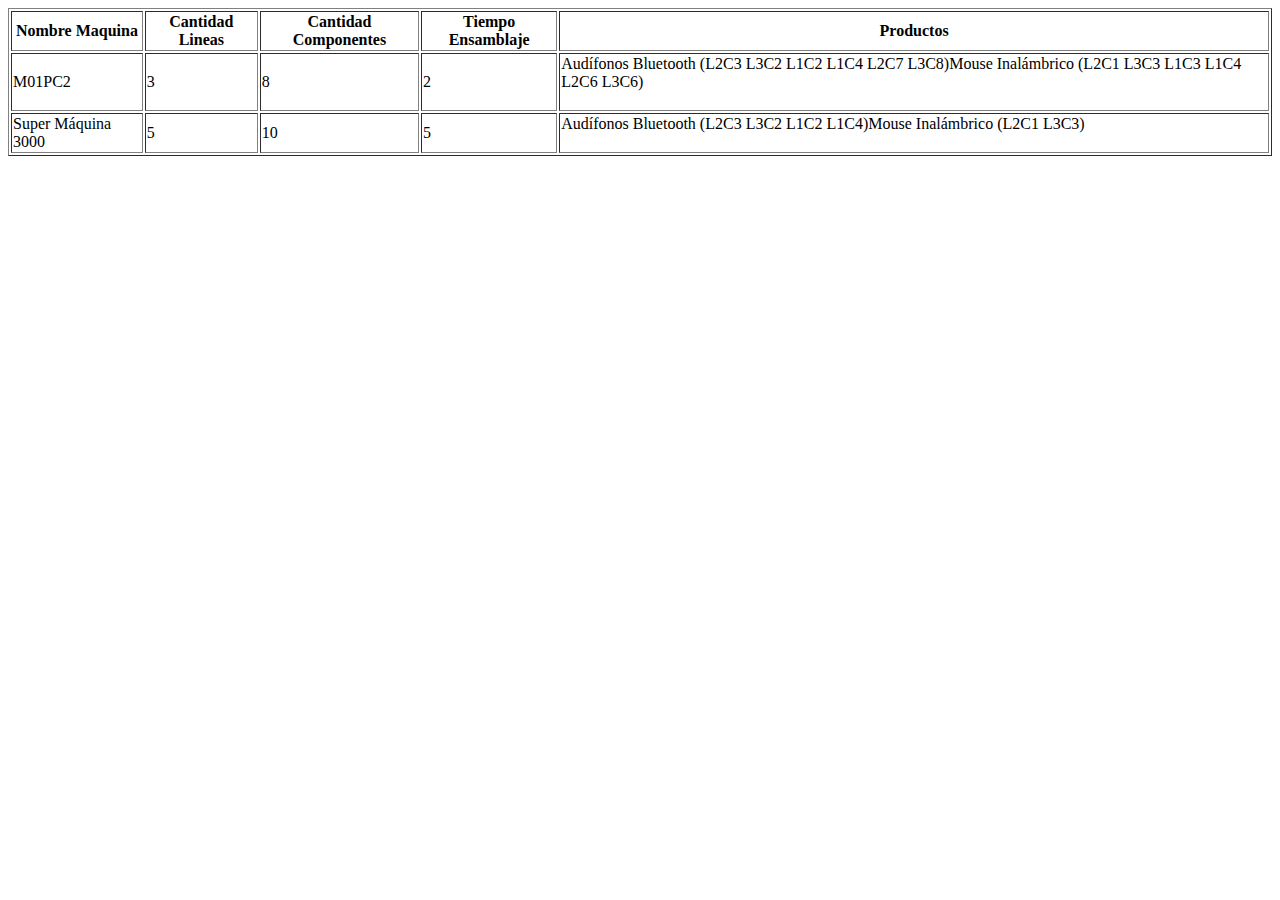
<file: maquinas.html>
<html><head><title>Maquinas</title></head><body><table border="1"><tr><th>Nombre Maquina</th><th>Cantidad Lineas</th><th>Cantidad Componentes</th><th>Tiempo Ensamblaje</th><th>Productos</th></tr><tr><td>M01PC2</td><td>3</td><td>8</td><td>2</td><td>Audífonos Bluetooth (L2C3    L3C2        L1C2 L1C4   L2C7            L3C8)Mouse Inalámbrico (L2C1    L3C3        L1C3 L1C4   L2C6            L3C6)<br><br></td></tr><tr><td>Super Máquina 3000</td><td>5</td><td>10</td><td>5</td><td>Audífonos Bluetooth (L2C3    L3C2        L1C2 L1C4)Mouse Inalámbrico (L2C1    L3C3)<br><br></td></tr></table></body></html>
</file>
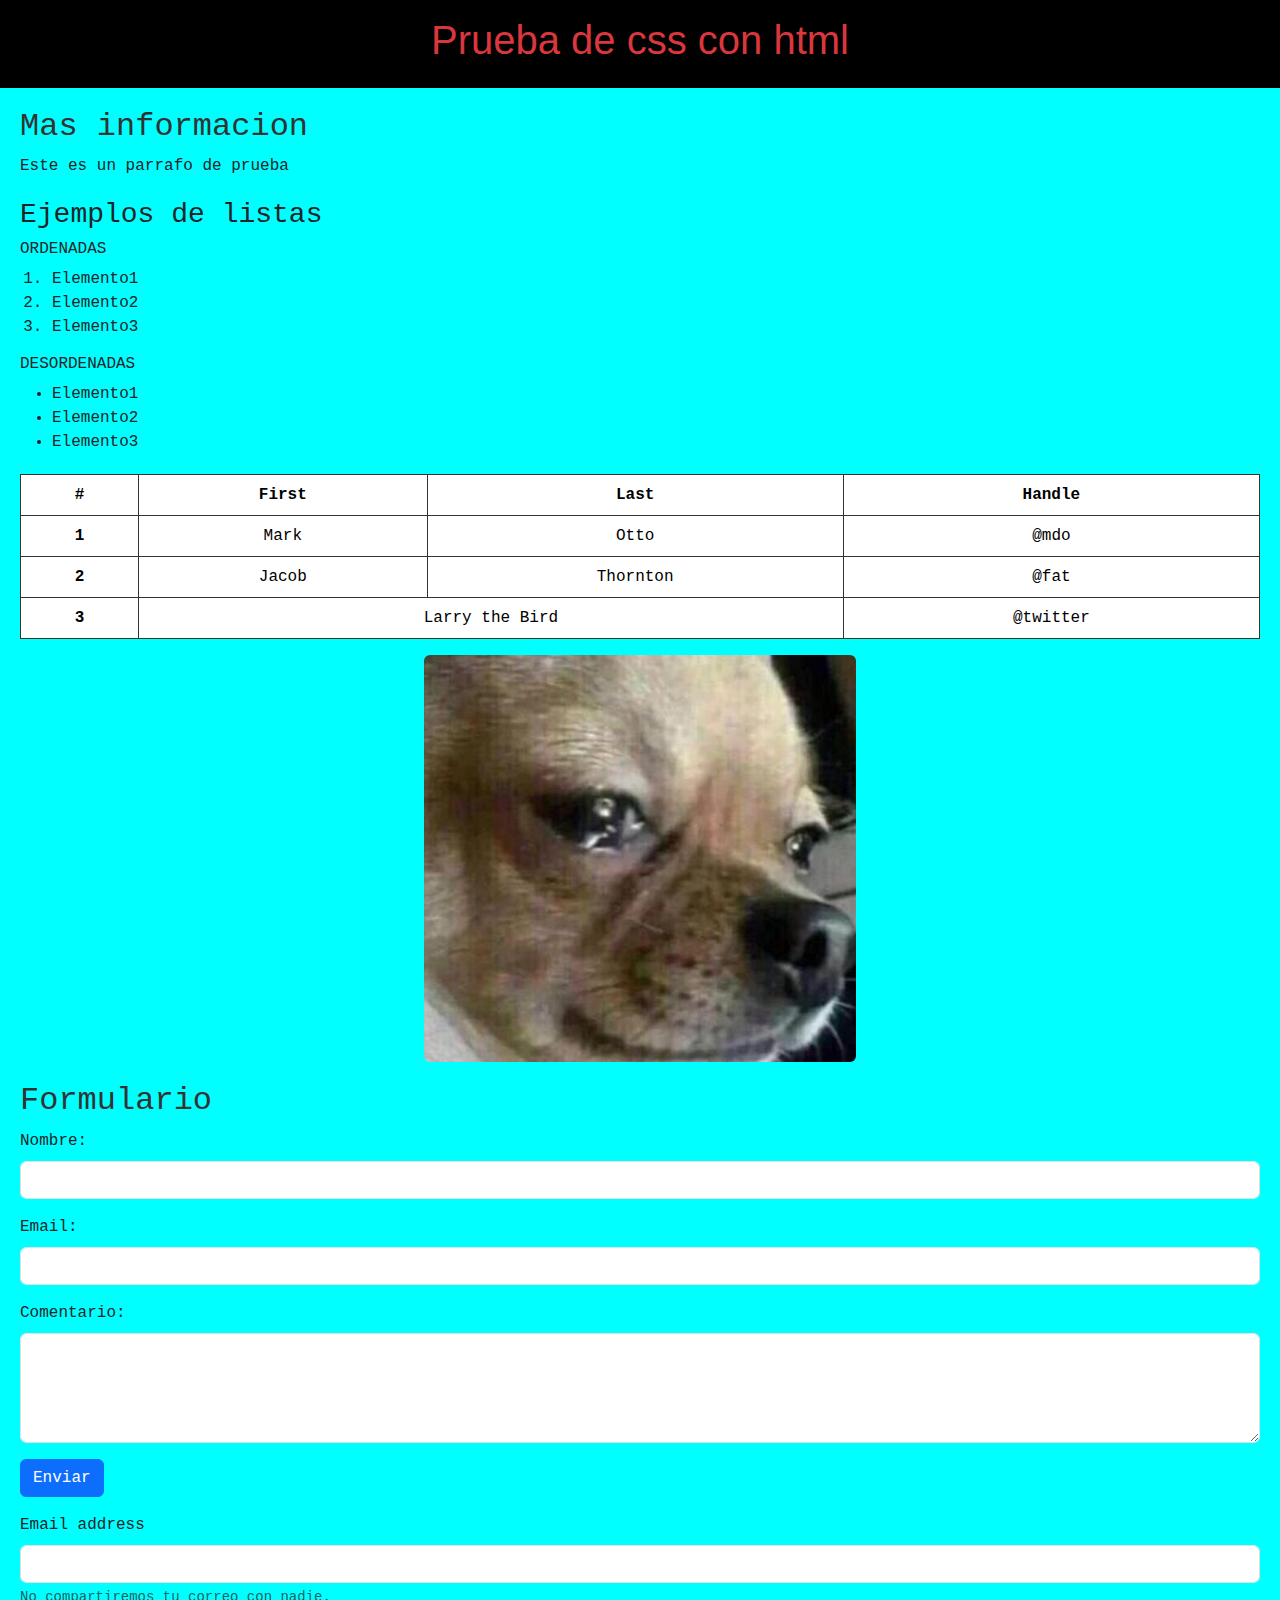
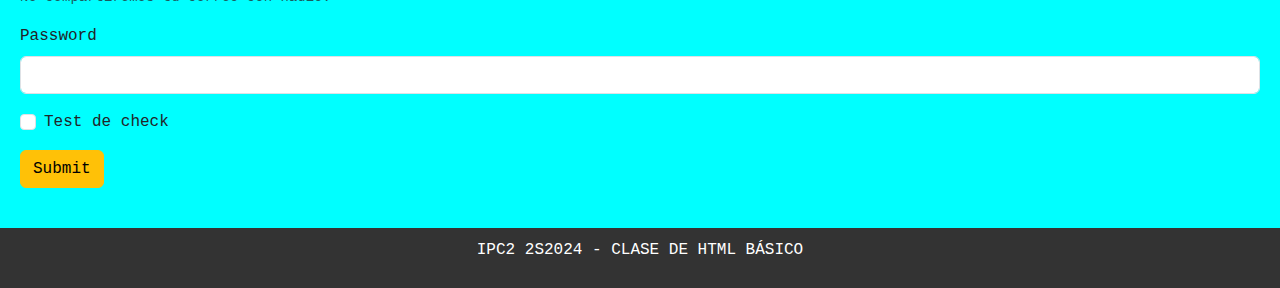
<file: pruebahtmlBoostrap.html>
<!-- En caso de utilizar boostrap -->


<!DOCTYPE html>
<html lang="es">

<head>
    <title>Prueba de css con html de boostrap</title>
    <meta charset="UTF-8">
    <meta name="viewport" content="width=device-width, initial-scale=1.0">
    <link href="https://cdn.jsdelivr.net/npm/bootstrap@5.3.3/dist/css/bootstrap.min.css" rel="stylesheet"
        integrity="sha384-QWTKZyjpPEjISv5WaRU9OFeRpok6YctnYmDr5pNlyT2bRjXh0JMhjY6hW+ALEwIH" crossorigin="anonymous">
    <script src="https://cdn.jsdelivr.net/npm/bootstrap@5.3.3/dist/js/bootstrap.bundle.min.js"
        integrity="sha384-YvpcrYf0tY3lHB60NNkmXc5s9fDVZLESaAA55NDzOxhy9GkcIdslK1eN7N6jIeHz" crossorigin="anonymous">
        </script>
        <style>
            body {
                font-family: 'Courier New', Courier, monospace;
                margin: 0;
                padding: 0;
                background-color: aqua;
            }

            header {
                background-color: black;
                color: white;
                text-align: center;
                padding: 1em;
                font-weight: bold;
                font-family: 'Franklin Gothic Medium', 'Arial Narrow', Arial, sans-serif;
            }

            main {
        padding: 20px;
      }

      section {
        margin-bottom: 20px;
      }

      h2 {
        color: #333;
      }

      table {
        width: 100%;
        border-collapse: collapse;
      }

      th,
      td {
        border: 1px solid #333;
        padding: 8px;
        text-align: center;
      }
      footer {
        background-color: #333;
        color: white;
        padding: 10px 20px;
        text-align: center;
      }

        </style>
</head>

<body>
    <header>
    <link rel="stylesheet" href="prueba.css">
    <h1 class="text-3xl font-bold underline text-custom-color">
        Prueba de css con html
    </h1>
</header>
<main>
    <section>
    <h2>Mas informacion</h2>
    <p>Este es un parrafo de prueba </p>
</section>
<section>
    <h3>Ejemplos de listas</h3>
    <h6>ORDENADAS</h6>
    <ol>
      <li>Elemento1</li>
      <li>Elemento2</li>
      <li>Elemento3</li>
    </ol>
    <h6>DESORDENADAS</h6>
    <ul>
      <li>Elemento1</li>
      <li>Elemento2</li>
      <li>Elemento3</li>
    </ul>
  </section>
  <section>
    <table class="table">
        <thead>
          <tr>
            <th scope="col">#</th>
            <th scope="col">First</th>
            <th scope="col">Last</th>
            <th scope="col">Handle</th>
          </tr>
        </thead>
        <tbody>
          <tr>
            <th scope="row">1</th>
            <td>Mark</td>
            <td>Otto</td>
            <td>@mdo</td>
          </tr>
          <tr>
            <th scope="row">2</th>
            <td>Jacob</td>
            <td>Thornton</td>
            <td>@fat</td>
          </tr>
          <tr>
            <th scope="row">3</th>
            <td colspan="2">Larry the Bird</td>
            <td>@twitter</td>
          </tr>
        </tbody>
      </table>
      <img src="prueba.png" class="rounded mx-auto d-block img-fluid">
  </section>
  <section>
    <div>
        <h2>Formulario</h2>
        <form action="#" method="POST"></form>
            <div class="mb-3">
              <label for="nombre" class="form-label">Nombre: </label>
              <input
                type="text"
                id="nombre"
                name="nombre"
                class="form-control"
                required
              />
            </div>

            <div class="mb-3">
              <label for="correo" class="form-label">Email: </label>
              <input
                type="email"
                id="correo"
                name="correo"
                class="form-control"
                required
              />
            </div>

            <div class="mb-3">
              <label for="comentario" class="form-label">Comentario: </label>
              <textarea
                name="comentario"
                id="comentario"
                class="form-control"
                cols="50"
                rows="4"
              ></textarea>
            </div>

            <input type="submit" value="Enviar" class="btn btn-primary" />
          </form>
        </div>
    </div>
    <form>
        <div class="mb-3 mt-3">
          <label for="exampleInputEmail1" class="form-label"
            >Email address</label
          >
          <input
            type="email"
            class="form-control"
            id="exampleInputEmail1"
            aria-describedby="emailHelp"
          />
          <div id="emailHelp" class="form-text">
            No compartiremos tu correo con nadie.
          </div>
        </div>

        <div class="mb-3">
          <label for="exampleInputPassword1" class="form-label"
            >Password</label
          >
          <input
            type="password"
            class="form-control"
            id="exampleInputPassword1"
          />
        </div>

        <div class="mb-3 form-check">
          <input
            type="checkbox"
            class="form-check-input"
            id="exampleCheck1"
          />
          <label class="form-check-label" for="exampleCheck1"
            >Test de check</label
          >
        </div>

        <button type="submit" class="btn btn-warning">Submit</button>
      </form>
  </section>
</main>
<footer>
    <p>IPC2 2S2024 - CLASE DE HTML BÁSICO</p>
  </footer>
 </body>

</html>
</file>
<file: prueba.css>
.text-custom-color {
    color: #da373d;
}
</file>
